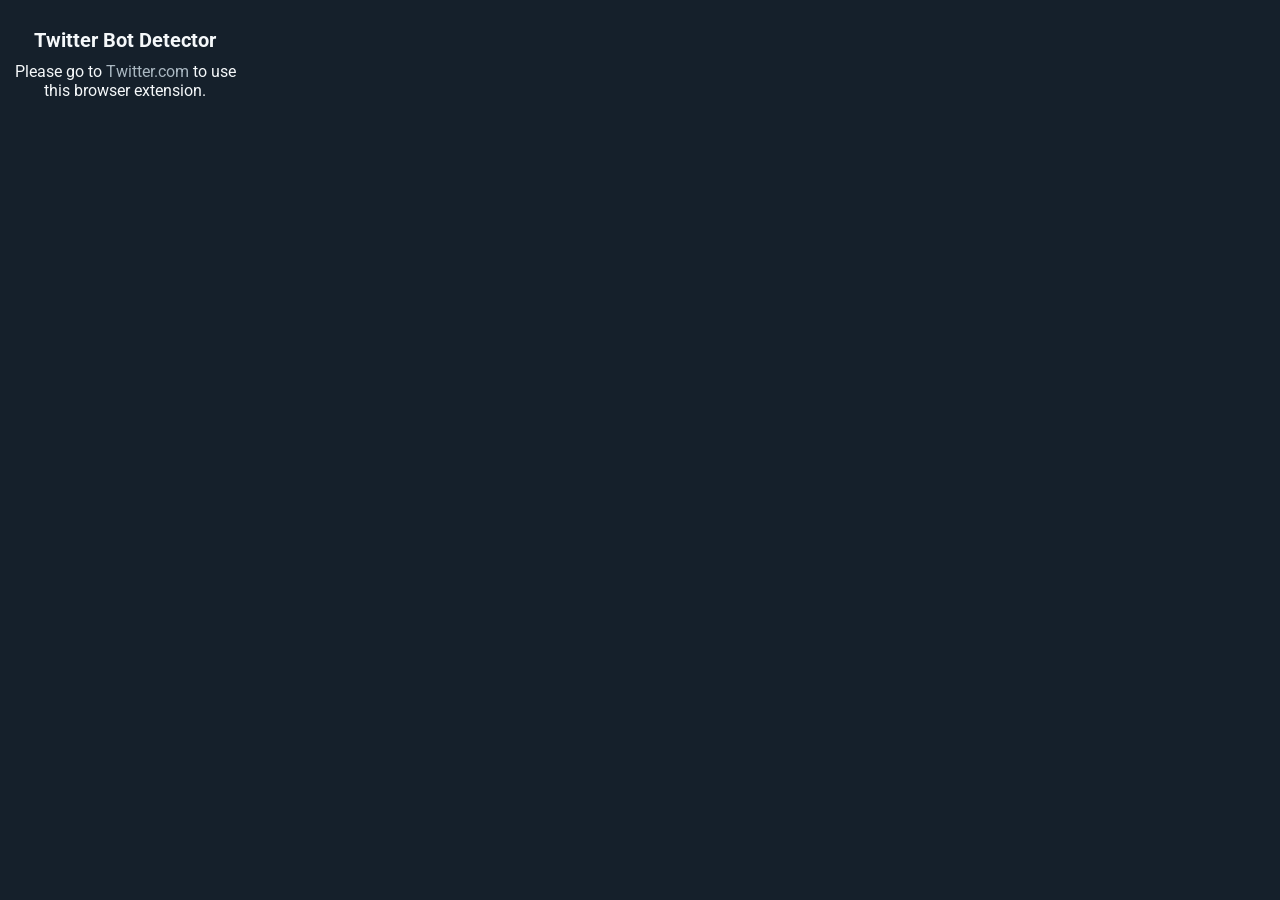
<file: extension/popup.html>
<!DOCTYPE html>
<html lang="en">
<head>
    <meta charset="UTF-8">
    <meta http-equiv="X-UA-Compatible" content="IE=edge">
    <meta name="viewport" content="width=device-width, initial-scale=1.0">
    <link rel="stylesheet" href="main.css">
</head>
<body>
    <main>
        <div class="logo">
            <svg viewBox="0 0 24 24">
                <g>
                    <path d="M23.643 4.937c-.835.37-1.732.62-2.675.733.962-.576 1.7-1.49 2.048-2.578-.9.534-1.897.922-2.958 1.13-.85-.904-2.06-1.47-3.4-1.47-2.572 0-4.658 2.086-4.658 4.66 0 .364.042.718.12 1.06-3.873-.195-7.304-2.05-9.602-4.868-.4.69-.63 1.49-.63 2.342 0 1.616.823 3.043 2.072 3.878-.764-.025-1.482-.234-2.11-.583v.06c0 2.257 1.605 4.14 3.737 4.568-.392.106-.803.162-1.227.162-.3 0-.593-.028-.877-.082.593 1.85 2.313 3.198 4.352 3.234-1.595 1.25-3.604 1.995-5.786 1.995-.376 0-.747-.022-1.112-.065 2.062 1.323 4.51 2.093 7.14 2.093 8.57 0 13.255-7.098 13.255-13.254 0-.2-.005-.402-.014-.602.91-.658 1.7-1.477 2.323-2.41z"></path>
                </g>
            </svg>
        </div>
        <div class="title">Twitter Bot Detector</div>
        <div class="description">Please go to <a href="https://twitter.com" target="_blank">Twitter.com</a> to use this browser extension.</div>
    </main>
    <script src="./popup.js"></script>
</body>
</html>
</file>
<file: extension/main.css>
@import url('https://fonts.googleapis.com/css2?family=Roboto:wght@400;700&display=swap');

:root {
    --bgcolor: #15202B;
    --black: #14171A;
    --blue: #1DA1F2;
    --dgray: #657786;
    --lgray: #AAB8C2;
    --elgray: #E1E8ED;
    --eelgray: #F5F8FA;
}

*, html, body ::before, ::after {
    box-sizing: border-box;
    margin: 0px;
    padding: 0px;
}

body {
    background-color: var(--bgcolor);
}

main {
    width: 250px;
    height: 100px;
    display: flex;
    flex-direction: column;
    align-items: center;
    text-align: center;
}

a {
    text-decoration: inherit;
    color: var(--lgray);
}

a:hover {
    color: var(--blue);
}

.logo {
    color: var(--blue);
}

.title {
    font-family: 'Roboto', sans-serif;
    font-weight: bold;
    font-size: 20px;
    color: var(--eelgray);
    padding: 10px 0;
}

.description {
    font-family: 'Roboto', sans-serif;
    color: var(--eelgray);
}
</file>
